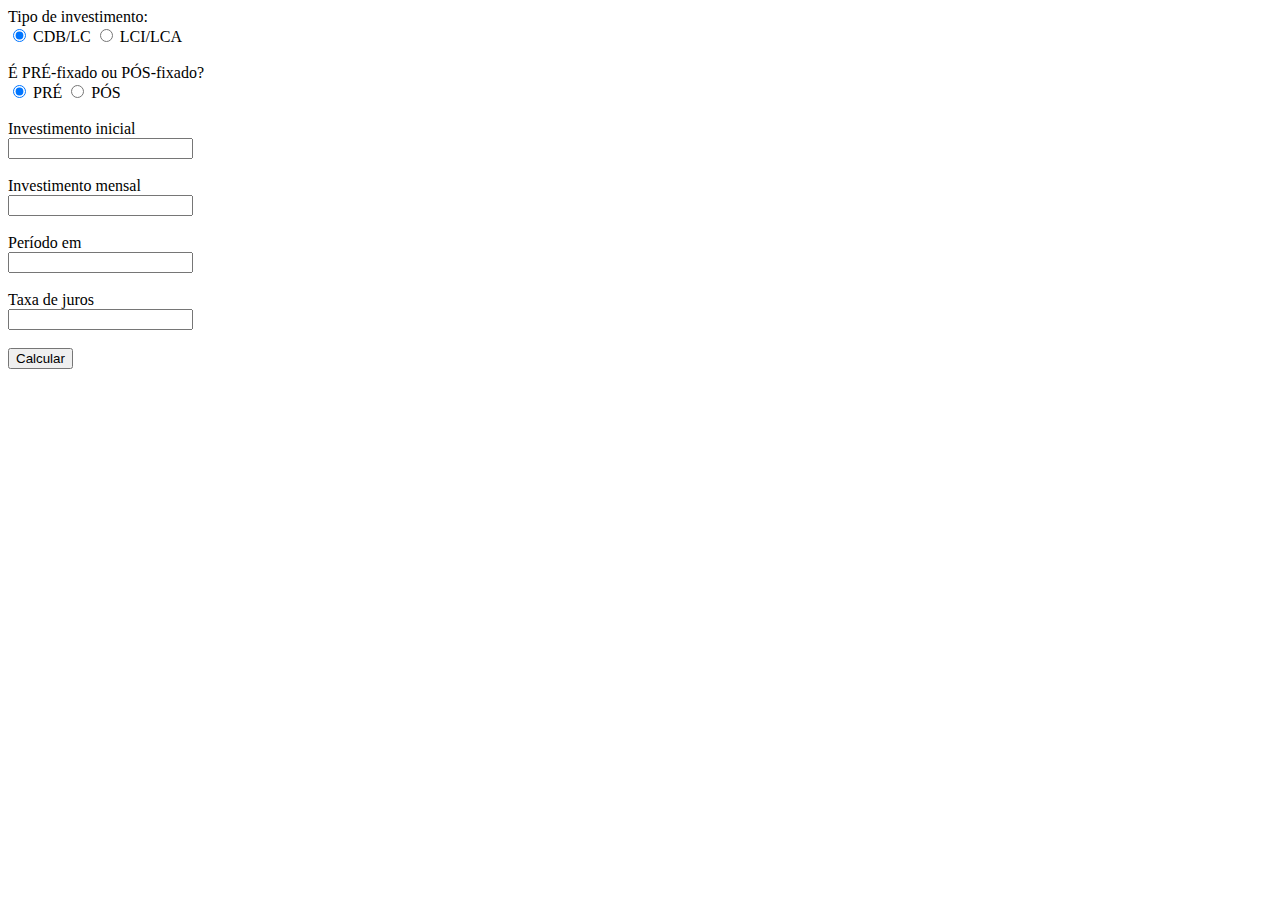
<file: index.html>
<!DOCTYPE html>
<html lang="en">
<head>
    <meta charset="UTF-8">
    <meta http-equiv="X-UA-Compatible" content="IE=edge">
    <meta name="viewport" content="width=device-width, initial-scale=1.0">
    <title>Home</title>
</head>
<body>
    <label>Tipo de investimento:</label>
    <br>
    <input id="cdb" type="radio" checked>
    <label>CDB/LC</label>
    <input id="lci" type="radio">
    <label>LCI/LCA</label>
    <br><br>
    <label>É PRÉ-fixado ou PÓS-fixado?</label>
    <br>
    <input id="pre" type="radio" checked>
    <label>PRÉ</label>
    <input id="pos" type="radio">
    <label>PÓS</label>
    <br><br>
    <label>Investimento inicial</label>
    <br>
    <input id="investimento_inicial"/>
    <br><br>
    <label>Investimento mensal</label>
    <br>
    <input id="investimento_mensal"/>
    <br><br>
    <label>Período em</label>
    <br>
    <input id="periodo"/>
    <br><br>
    <label>Taxa de juros<label>
    <br>
    <input id="taxa_de_juros"/>
    <br><br>
    <button id="calcular">Calcular</button>
    <br><br>

    <h1 id="saida"></h1>
    <h1 id="selic"></h1>
</body>
<script src="script.js"></script>
</html>
</file>
